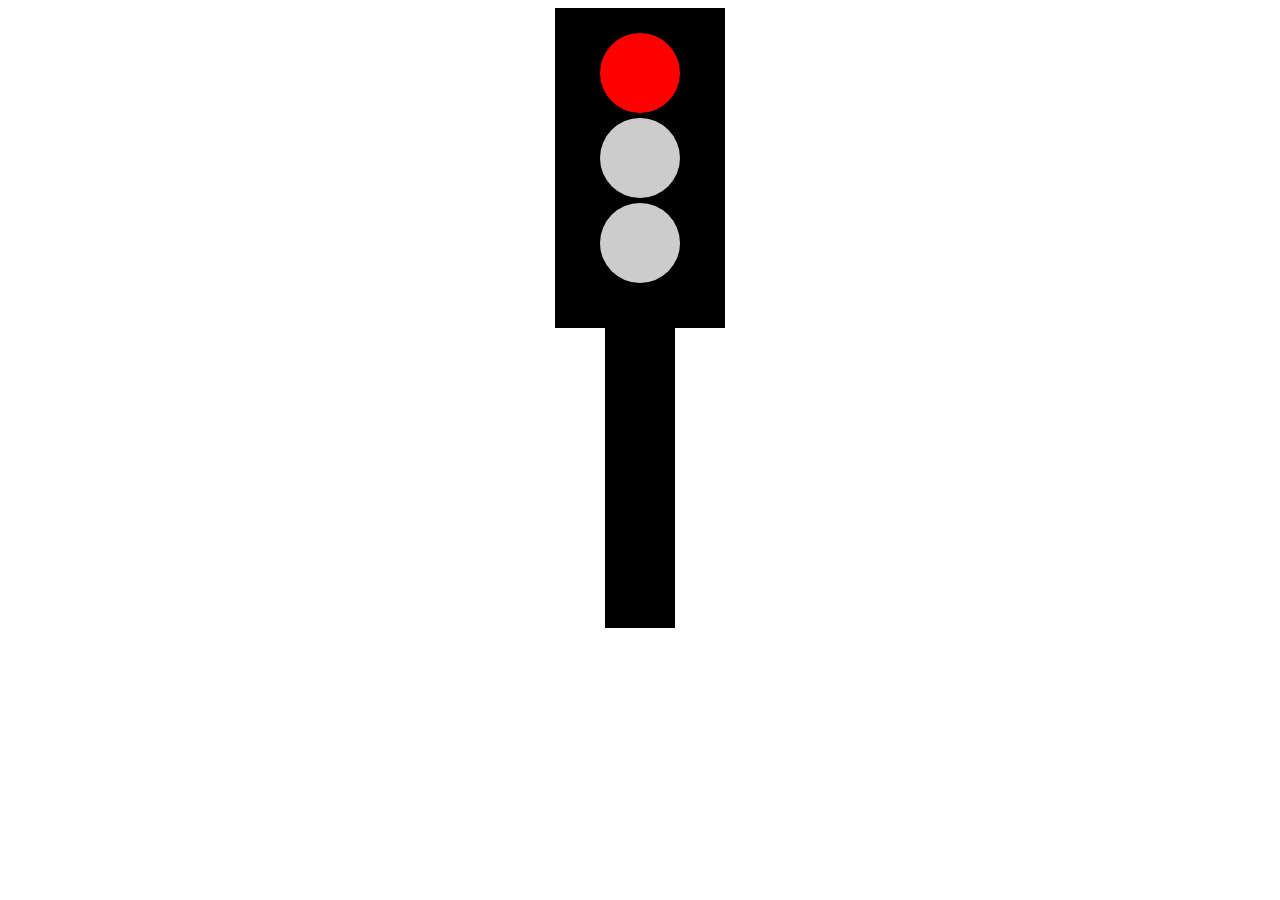
<file: index.html>
<!DOCTYPE html>
<html>
<head>
	<title>Traffic lights</title>
	<link rel="stylesheet" type="text/css" href="css/main.css">
	
</head>
     <body>
             <div class = "box">
                <div class="circle box1"></div>
                <div class="circle box2"></div>
                <div class="circle box3"></div>


</div>

<div class = "box4">

</div>

<script src="app.js"></script>
</body>

</html>
</file>
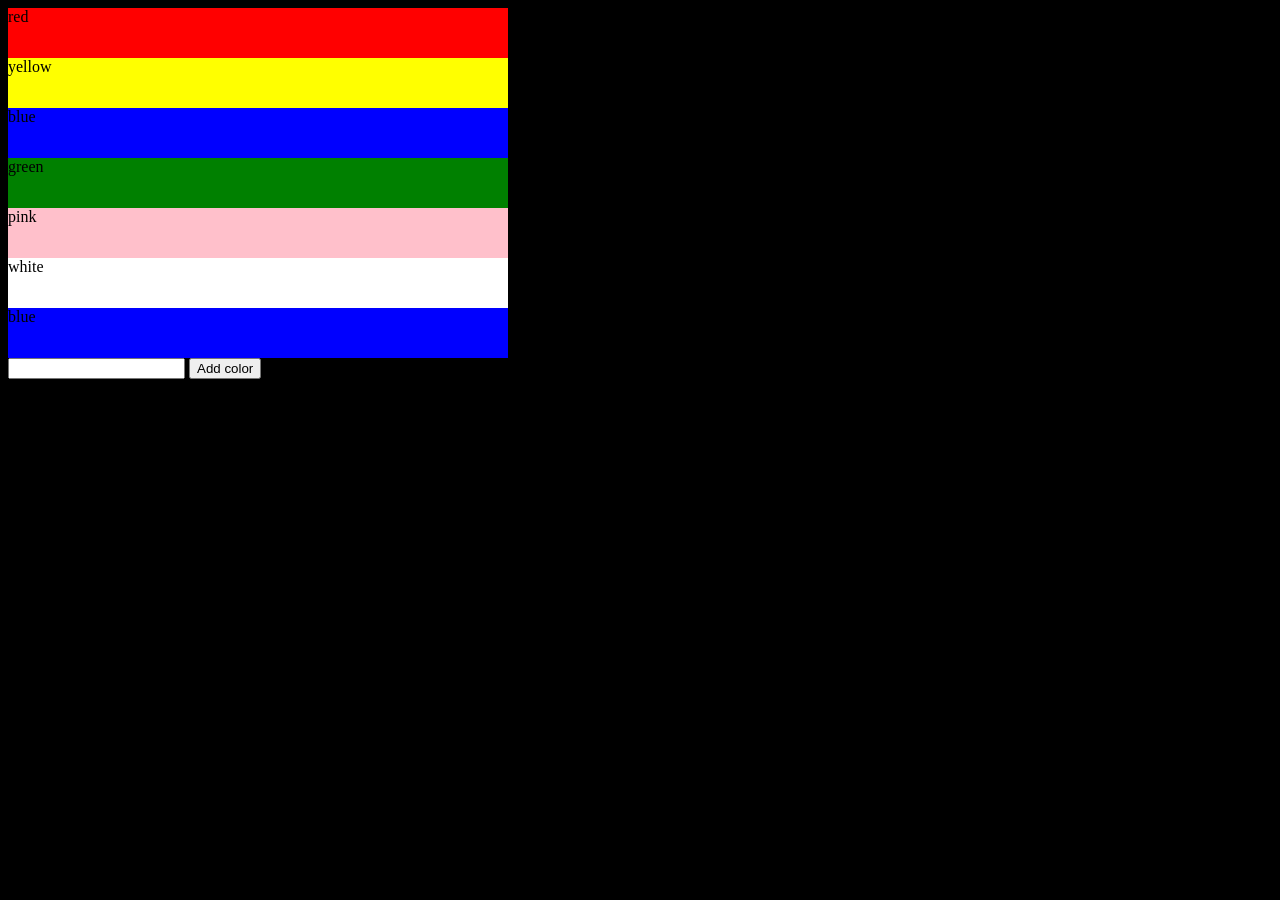
<file: Arrays/index.html>
<!DOCTYPE html>
<html>
<head>
	<title></title>
	<style type="text/css">
       body{
       	background: black;
       }
       .container div{
       	width: 500px;
       	height: 50px;

       }
	</style>

</head>
<body>

<div class="container">
	
</div>
<input type ="text" id="color">
<button class="add-color">Add color</button>

<script src="app.js"></script>

</body>
</html>
</file>
<file: css/main.css>
body{
	background-color: #fff;
}

.box{
	background-color: #000;
	padding-left: 10px;
	padding-right: 10px;
	padding-bottom: 0px;
	margin: 0 auto;
	height: 300px;
	padding-top: 20px;
	width:150px;
}

.box1{
	background-color: red;
	padding: 10px;
	margin: 5px auto;
	width:60px;
	height:60px;
	border-radius: 50px;
}


 .box2{
 	background-color: orange;
 	padding: 10px;
 	margin:5px auto;
 	width: 60px;
 	height: 60px;
 	border-radius: 50px
 }

 .box3{
 	background-color: green;
 	padding: 10px;
 	margin:5px auto ;
 	width: 60px;
 	height: 60px;
 	border-radius: 50px;
 }

  .box4{
  	background-color: #000;
  	padding-left: 10px;
  	padding-right: 10px;
  	padding-bottom: 0px;
  	margin: 0 auto;
  	height: 300px;
  	padding-top: 20px;
  	width: 50px;
  	padding-top: 0px;
  }
  .off{
  	background: #ccc;
  }
</file>
